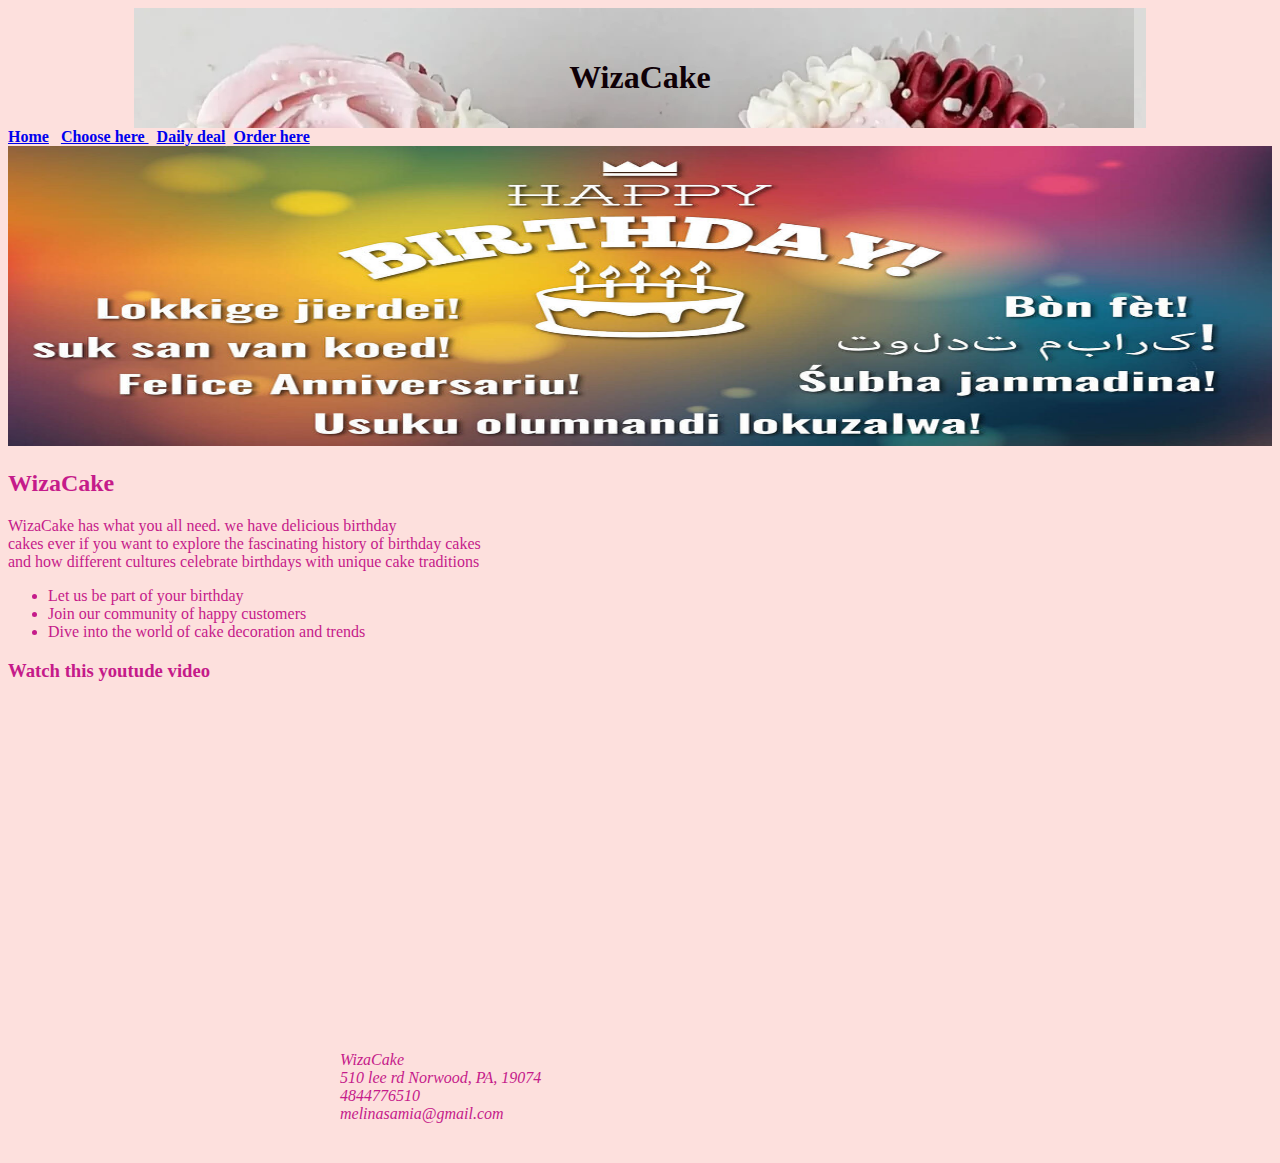
<file: index.html>
<!DOCTYPE html>

<html lang="en">

<head>

<title>WizaCake</title>
<link href="wiza.css" rel="stylesheet">
<meta charset="utf-8">

<meta name "viewport" content= "width=device-width, initial-scale=1.0">
</head>

<body>
<div id="wrapper">
<header><h1>WizaCake</h1></header>

</div>
<nav>
<b>
<a href="index.html">Home</a> &nbsp;

<a href="choose.html">Choose here </a> &nbsp;

<a href="daily.html">Daily deal</a>&nbsp;

<a href="order.html">Order here</a>&nbsp;
</b>
</nav>
<div>
<img src="haha.jpg"alt="this is our deal for this week!" height="300" width="100%">
</div>

<main>
<h2>WizaCake</h2>
<p>WizaCake has what you all need. we have delicious birthday<br> cakes ever 
if you want to explore the fascinating history of birthday cakes<br> and how
 different cultures celebrate birthdays with unique cake traditions </p>

<ul>
<li>Let us be part of your birthday</li>
<li>Join our community of happy customers</li>
<li>Dive into the world of cake decoration and trends</li>
</ul>
<h3>Watch this youtude video</h3>
<iframe width="560" height="315" src="https://www.youtube.com/embed/EYXQmbZNhy8?si=zYGLrKR3rE9Xrzhq" 
title="YouTube video player" 
frameborder="0" allow="accelerometer; autoplay; 
clipboard-write; encrypted-media; gyroscope; picture-in-picture; web-share"
 referrerpolicy="strict-origin-when-cross-origin" allowfullscreen>
 </iframe>


</main>
<footer>
<div id="contact">
<span class="wiza">WizaCake</span><br>
510 lee rd Norwood, PA, 19074<br>
4844776510<br>melinasamia@gmail.com<br>
</div>
</footer>
</body>
</html>
</file>
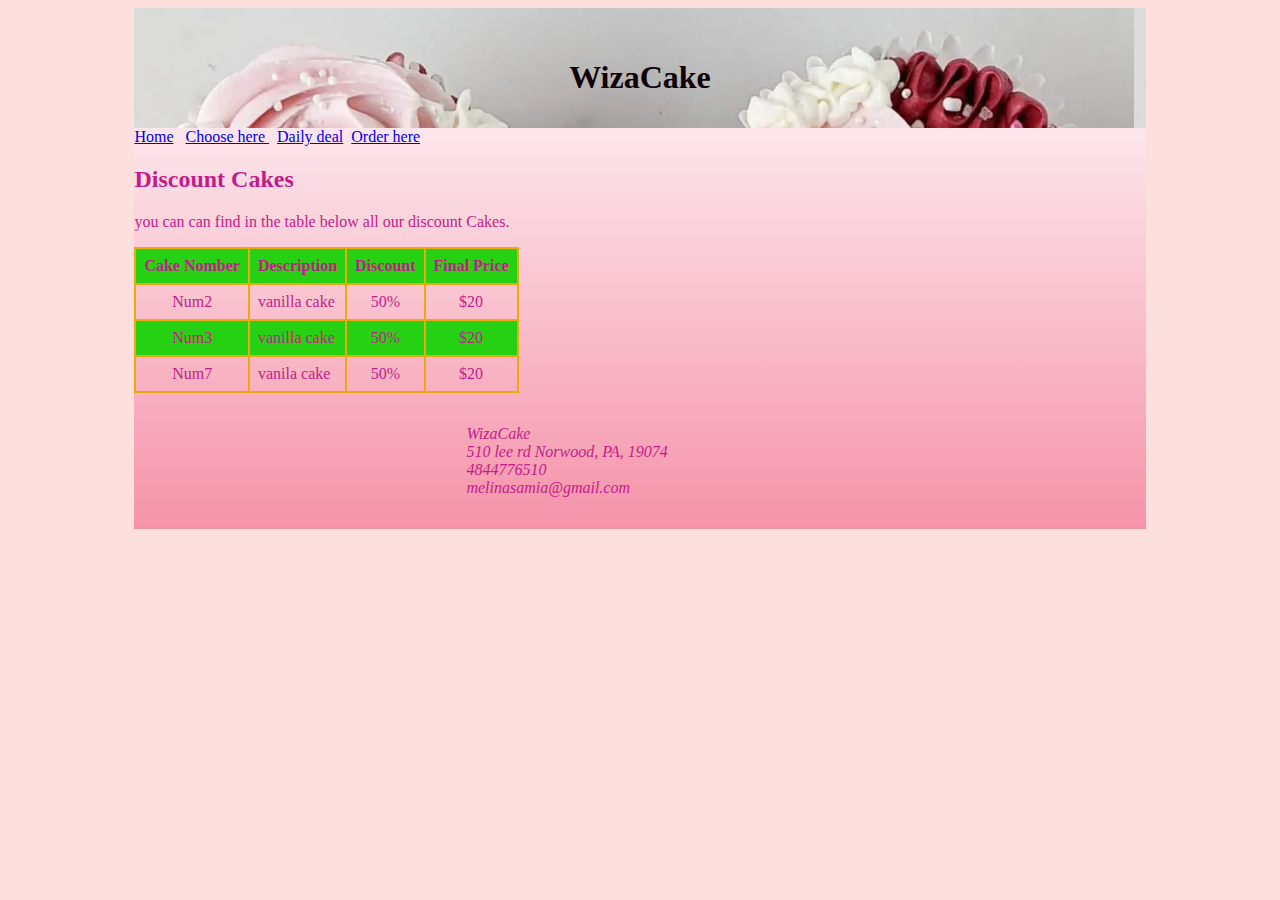
<file: daily.html>
<!DOCTYPE html>

<html lang="en">

<head>

<title>WizaCake:: Daily Deal</title>
<link href="wiza.css" rel="stylesheet">

<meta charset="utf-8">
<meta name="viewport" content="width=device-width, initial-scale=1.0">

</head>

<body>
<div id="wrapper">
<header><h1>WizaCake</h1></header>

<nav>
<a href="index.html">Home</a> &nbsp;

<a href="choose.html">Choose here </a> &nbsp;

<a href="daily.html">Daily deal</a>&nbsp;

<a href="order.html">Order here</a>&nbsp;
</nav>
<div id="homehero"></div>
<h2> Discount Cakes</h2>
<p>you can can find in the table below all our discount Cakes.
<table> 
   <tr>
    <th>Cake Nomber</th>
    <th>Description</th>
    <th>Discount</th>
    <th>Final Price</th>
   </tr>
 <tr>
  <td>Num2</td>
  <td class="text">vanilla cake</td>
  <td>50%</td>
  <td>$20</td>
</tr>
  <tr> 
  <td>Num3</td>
  <td class="text">vanilla cake</td>
  <td>50%</td>
  <td>$20</td>
  </tr>
  <tr>
  <td>Num7</td>
  <td class="text">vanila cake</td>
  <td>50%</td>
  <td>$20</td>
  </tr>
  </table>


<footer>
<div id="contact">
<span class="wiza">WizaCake</span><br>
510 lee rd Norwood, PA, 19074<br>
4844776510<br>melinasamia@gmail.com<br>
</div>
</footer>

</body>

</html>
</file>
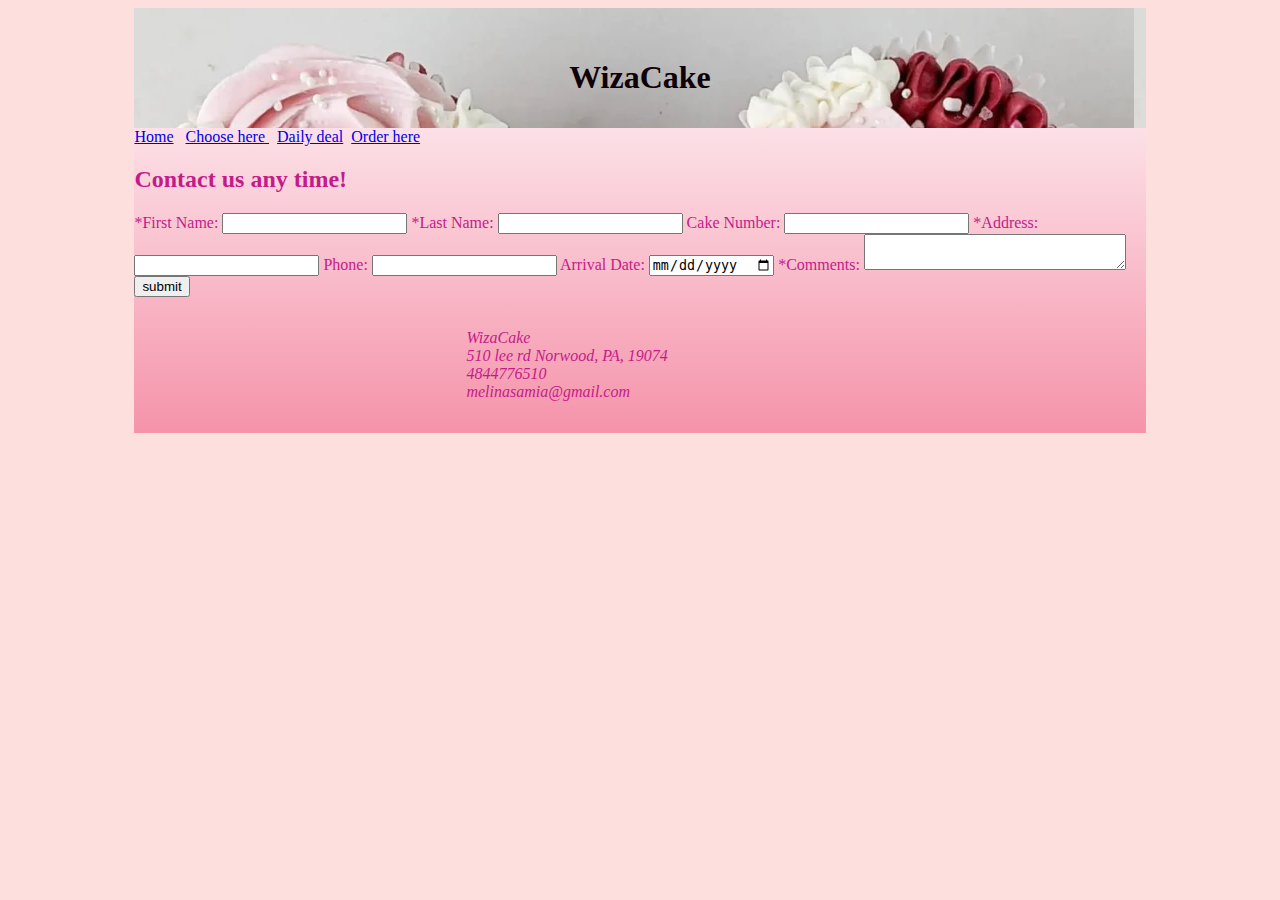
<file: order.html>
<!DOCTYPE html>

<html lang="en">

<head>

<title>WizaCake:: Order here</title>
<link href="wiza.css" rel="stylesheet">

<meta charset="utf-8">
<meta name="viewport" content="width=device-width, initial-scale=1.0">
</head>

<body>
<div id="wrapper">
<header><h1>WizaCake</h1></header>
<nav>

<a href="index.html">Home</a> &nbsp;

<a href="choose.html">Choose here </a> &nbsp;

<a href="daily.html">Daily deal</a>&nbsp;

<a href="order.html">Order here</a>&nbsp;

</nav>

<h2>Contact us any time!</h2>


<form> 

<label for="myFName"> *First Name:</label>
<input type="text" id="myFName" mame="myFName" required="required">

<label for="myLName"> *Last Name:</label>
<input type="text" id="myLName" mame="myLName" required="required">

<label for="myCakeNum">Cake Number:</label>
<input type="Cake Number" id="myCakeNum" mame="myCakeNum" required="required">

<label for="myAddress">*Address:</label>
<input type="text" id="myAddress" mame="myAddress" required="required">

<label for="myPhone"> Phone:</label>
<input type="tel" id="myPhone" mame="myLName"maxlength="12">

<label for="myArrival">Arrival Date:</label>
<input type="date" id="myArrival" mame="myArrival" required="required">

<label for="myComments">*Comments:</label>
<textarea id="myComments" name="myComments" rows="2" cols="30" required="required"></textarea>

<input type="submit" value="submit">

</form>
<div>
<method="Get" action="thank you for ordering with us"><method>
</div>

<footer>
<div id="contact">
<span class="wiza">WizaCake</span><br>
510 lee rd Norwood, PA, 19074<br>
4844776510<br>melinasamia@gmail.com<br>
</div>
</footer>

</body>
</html>
</file>
<file: wiza.css>
* {box-sizing: border-box;}
body { background-color: #fde0dd;
color: #c51b8a;
font-family: Georgia, "Times New Roman", serif; }
			
header { background-color: #002171;
color: #0f0007;
height: 120px;
text-align: center;
padding-top: 30px;
padding-left: none;
background-image: url(home1.jpg);
}
	


#wrapper {width: 80%; margin: auto;
background-color: #f593aa;
background-image: linear-gradient(to bottom, #FFFFFF, #f593aa);
background-repeat: no-repeat;
min-width: 960px;
max-width: 2048px;
box-shadow: 3px 3px 3px #333
border: 1px solid #003;

}
	
table { border: 2px solid  #eba910;
       border-collapse: collapse;
td, th { padding: 0.5em; border: 2px solid #eba910;}
td { text-align: center; }
.text { text-align: left; }
tr:nth-of-type(odd) { background-color: #26d113; }


form { 
 display: flex; flex-flow: colum nowrap;font-size: 10px;
 cursor: pointer;
 }
input, textarea { margin-bottom: .5em; }

nav {
	background:#f5f5f5;
	width: 100%;
	overflow: auto;
}

ul{
margin:0;
padding:0 ;
list-style: non;	
}

li{
	float: left;
}

nav a {
	width: 120px;
	display: black;
	text-decoration: none;
	font-size: 17px;
	color:none;
	padding: 20px 10px;
	font-family: Arial;
}

#contact {font-size: 90%; }
.img {flex: 1 1 30rem;
display: table;
	
}
		
	}
footer { font-size: 100%;
         font-style: italic;
		 text-align: left;
		 font-family: Georgia, "Times New Roman", serif;
		 padding: 2em;
		 margin-left: 300px;
}

section { display: table;
flex: relative;
}
</file>
